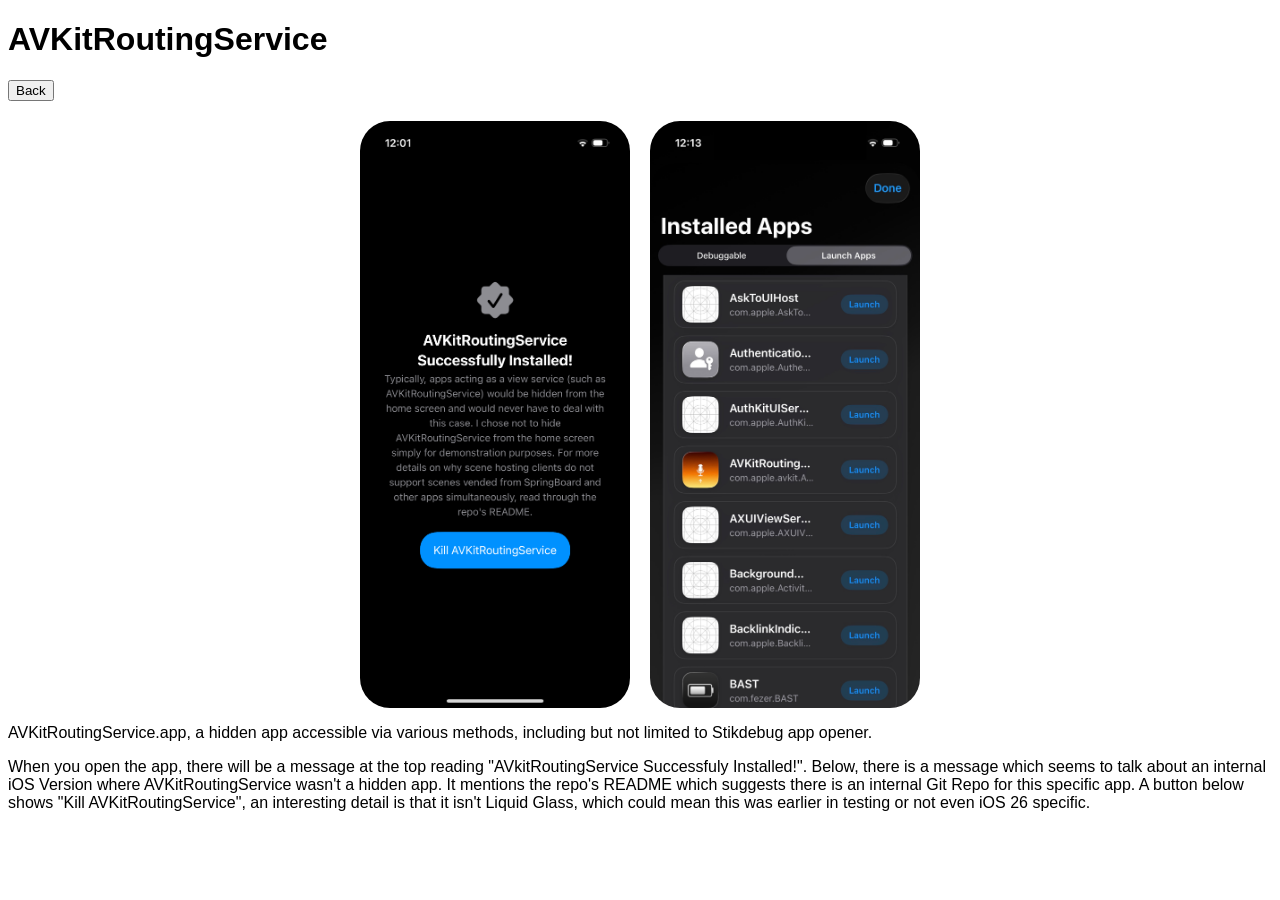
<file: articles/AVKitRoutingService/index.html>
<!DOCTYPE html>
<html lang="en">
<head>
    <meta charset="UTF-8">
    <meta name="viewport" content="width=device-width, initial-scale=1.0">
    <title>TheInternalWiki - AVKitRoutingService</title>
    <link rel="stylesheet" href="../../styles.css">
</head>
<body>
    <h1>AVKitRoutingService</h1>

  <button onclick="window.history.back()" class="backButton">
            Back
   </button>

    <div class="screenshotHorizontalGroup">
    <img class="screenshots" src="../../assets/AVKitRoutingService1.png">

    <img class="screenshots" src="../../assets/AVKitRoutingService2.jpg">
    </div>

    <p>AVKitRoutingService.app, a hidden app accessible via various methods, including but not limited to Stikdebug app opener.</p>

    <p>When you open the app, there will be a message at the top reading "AVkitRoutingService Successfuly Installed!". Below, there is a message which seems to talk about an internal iOS Version where AVKitRoutingService wasn't a hidden app. It mentions the repo's README which suggests there is an internal Git Repo for this specific app. A button below shows "Kill AVKitRoutingService", an interesting detail is that it isn't Liquid Glass, which could mean this was earlier in testing or not even iOS 26 specific.</p>
</body>
</html>
</file>
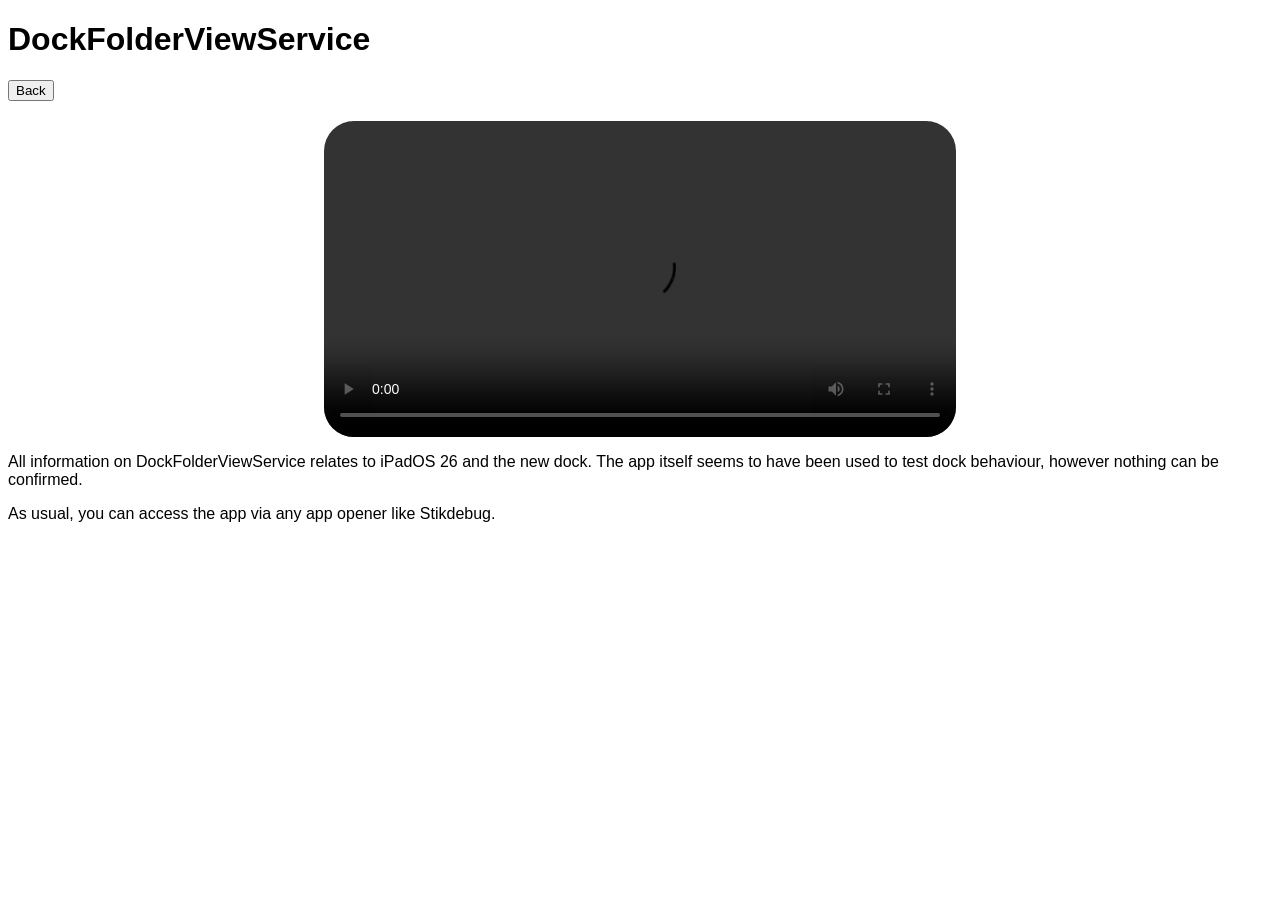
<file: articles/DockFolderViewService/index.html>
<!DOCTYPE html>
<html lang="en">
<head>
    <meta charset="UTF-8">
    <meta name="viewport" content="width=device-width, initial-scale=1.0">
    <title>TheInternalWiki - DockFolderViewService</title>
    <link rel="stylesheet" href="../../styles.css">
</head>
<body>
    <h1>DockFolderViewService</h1>

  <button onclick="window.history.back()" class="backButton">
            Back
   </button>

    <div class="screenshotHorizontalGroup">
    <video controls class="video" src="https://files.catbox.moe/xcbt6f.mov"></video>
    </div>

    <p>
        All information on DockFolderViewService relates to iPadOS 26 and the new dock. The app itself seems to have been used to test dock behaviour, however nothing can be confirmed.
    </p>

    <p>
        As usual, you can access the app via any app opener like Stikdebug. 
    </p>
</body>
</html>
</file>
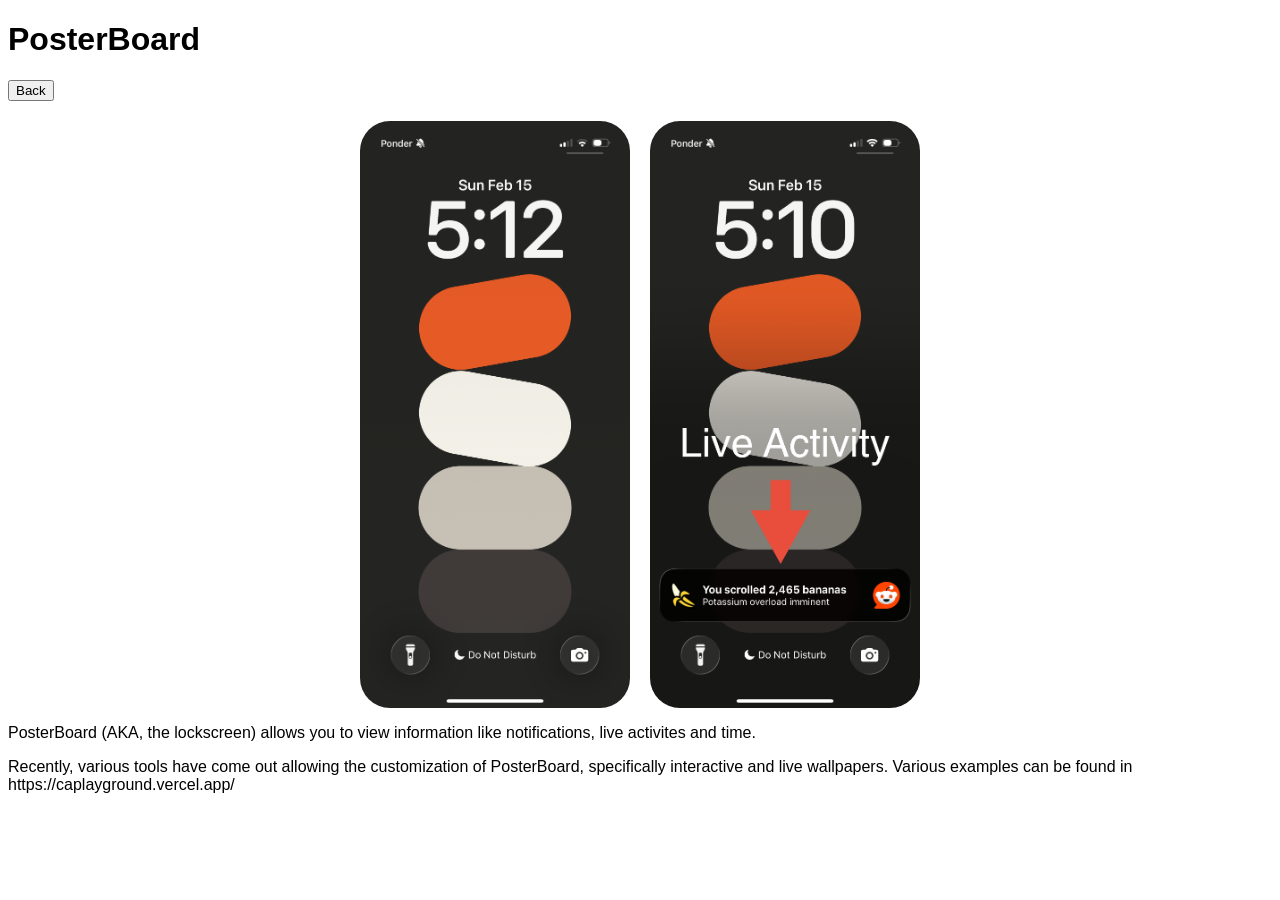
<file: articles/PosterBoard/index.html>
<!DOCTYPE html>
<html lang="en">
<head>
    <meta charset="UTF-8">
    <meta name="viewport" content="width=device-width, initial-scale=1.0">
    <title>TheInternalWiki - PosterBoard</title>
    <link rel="stylesheet" href="../../styles.css">
</head>
<body>
    <h1>PosterBoard</h1>

  <button onclick="window.history.back()" class="backButton">
            Back
   </button>

    <div class="screenshotHorizontalGroup">
    <img class="screenshots" src="../../assets/PosterBoard1.png">
    <img class="screenshots" src="../../assets/PosterBoard2.png">
    </div>

    <p>PosterBoard (AKA, the lockscreen) allows you to view information like notifications, live activites and time.</p>

    <p>Recently, various tools have come out allowing the customization of PosterBoard, specifically interactive and live wallpapers. Various examples can be found in https://caplayground.vercel.app/</p>
</body>
</html>
</file>
<file: styles.css>
body {
    font-family: Verdana, Geneva, Tahoma, sans-serif;
}

.center {
    text-align: center;
}

.screenshots {
    width: 30vh;
    border-radius: 30px;
}

.screenshotHorizontalGroup {
    display: flex;
    justify-content: center;
    gap: 20px;
    margin-top: 20px;
}

.video {
    width: 50%;
    border-radius: 30px;
}

#mainLogo {
    width: 50vh;
}

#mainLogoDiv {
    display: flex;
    justify-content: center;
    gap: 20px;
    margin-top: 20px;
}
</file>
